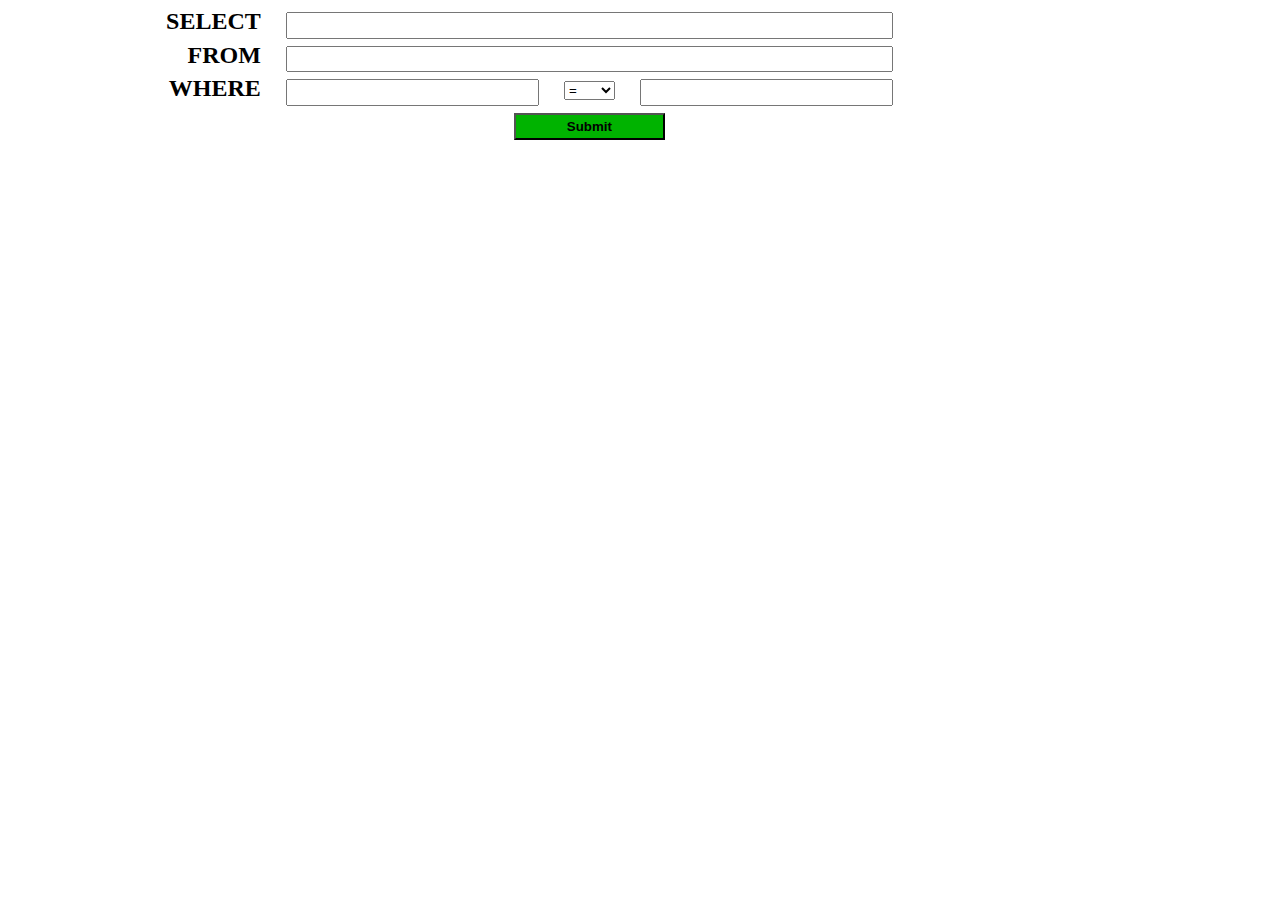
<file: ass8/index.html>
<!--
Lab Number: 8
Program Name: Index
Author Name: Matthew Casiro
Author Email: mattcasiro@gmail.com
Submission Date: Feb 29 2016
Est. Time to Complete: 7 hours
Act. Time to Complete: 6.5 hours
Program Description: Provide initial form for input
How to Run Program: navigate to:
    deepblue.cs.camosun.bc.cs/~cst583/comp170/ass8/
Files Required to Run: ass8Model.inc, ass8Controller.php, ass8ToXml.inc
    ass8View.xsl, index.html, form.css
-->
<html>
    <head>
        <title>170 assignment 8</title>
        <link href="form.css" rel="stylesheet" />
    </head>
    <body>
        <form action="ass8Controller.php" method="post">
            <div class="row">
                <div class="left_col">
                    <label>SELECT</label>
                </div>
                <div class="right_col">
                    <input type="text" name="uSelect" required>
                </div>
            </div>
            <div class="row">
                <div class="left_col">
                    <label>FROM</label>
                </div>
                <div class="right_col">
                    <input type="text" name="uFrom" required>
                </div>
            </div>
            <div class="row">
                <div class="left_col">
                    <label>WHERE</label>
                </div>
                <div class="right_col2">
                    <input class="split" type="text" name="uWhere">
                </div>
                <div class="right_col3">
                    <select name="operator">
                        <option value="0">=</option>
                        <option value="1">!=</option>
                        <option value="2">&gt;</option>
                        <option value="3">&gt;=</option>
                        <option value="4">&lt;</option>
                        <option value="5">&lt;=</option>
                        <option value="6">LIKE</option>
                    </select>
                </div>
                <div class="right_col4">
                    <input class="split" type="text" name="uWhereCondition">
                </div>
            </div>
            <div class="row">
                <div class="right_col_submit">
                    <input type="submit" class="button">
                </div>
            </div>
        </form>
    </body>
</html>
</file>
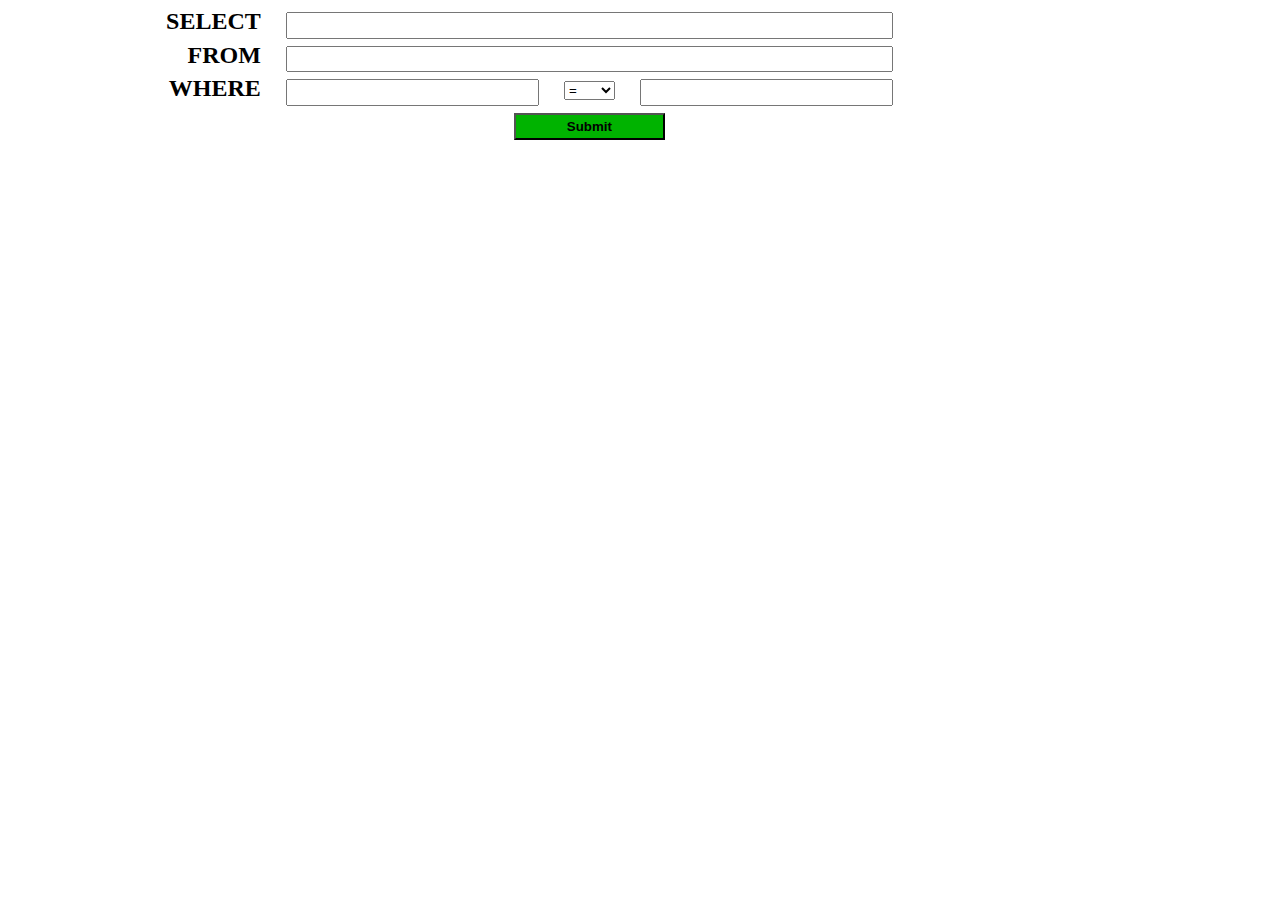
<file: ass9/index.html>
<!--
Lab Number: 9
Program Name: Index
Author Name: Matthew Casiro
Author Email: mattcasiro@gmail.com
Submission Date: March 8 2016
Est. Time to Complete: 2 hours
Act. Time to Complete: 2 hours
Program Description: Provide initial form for input and display output
How to Run Program: navigate to:
    deepblue.cs.camosun.bc.cs/~cst583/comp170/ass9/
Files Required to Run: ass9Model.inc, ass9Controller.php, index.html, form.css
-->
<html>
    <head>
        <title>170 assignment 9</title>
        <link href="form.css" rel="stylesheet" />
        <script type="text/javascript">
        function ajaxFunction() {
            var xmlHttp;
            try {
                // Modern browsers
                xmlHttp = new XMLHttpRequest();
            } catch(e) {
                try {
                    // Newer Internet Explorer
                    xmlHttp = new ActiveXObject("Msxml2.XMLHTTP");
                } catch (e) {
                    try {
                        // Older Internet Explorer
                        xmlHttp = new ActiveXObject("Microsoft.XMLHTTP");
                    } catch (e) {
                        alert("Your browser does not support AJAX (required).");
                        return false;
                    }
                }
            }
            // Insert response in to results area when provided
            xmlHttp.onreadystatechange = function() {
                if(xmlHttp.readyState == 4) {
                    document.getElementById("results").innerHTML = xmlHttp.responseText;
                }
            }
            // Get and escape data from form
            var select = document.getElementById('uSelect').value;
            select = escape(select);
            var from = document.getElementById('uFrom').value;
            from = escape(from);
            var where = document.getElementById('uWhere').value;
            where = escape(where);
            var op = document.getElementById('operator').value;
            op = escape(op);
            var whereCond = document.getElementById('uWhereCondition').value;
            whereCond = escape(whereCond);
            // Open the connection and create the URL as a POST
            xmlHttp.open("POST","ass9Controller.php", true); 
            // Set the content type so the server knows how to get this data
            xmlHttp.setRequestHeader("Content-Type", "application/x-www-form-urlencoded");
            // Prepare and send the data to controller
            var post =  "uSelect="+select+"&"+
                        "uFrom="+from+"&"+
                        "uWhere="+where+"&"+
                        "operator="+op+"&"+
                        "uWhereCondition="+whereCond;
            xmlHttp.send(post);
        }
        </script>
    </head>
    <body>
        <form>
            <div class="row">
                <div class="left_col">
                    <label>SELECT</label>
                </div>
                <div class="right_col">
                    <input type="text" id="uSelect" required>
                </div>
            </div>
            <div class="row">
                <div class="left_col">
                    <label>FROM</label>
                </div>
                <div class="right_col">
                    <input type="text" id="uFrom" required>
                </div>
            </div>
            <div class="row">
                <div class="left_col">
                    <label>WHERE</label>
                </div>
                <div class="right_col2">
                    <input class="split" type="text" id="uWhere">
                </div>
                <div class="right_col3">
                    <select id="operator">
                        <option value="0">=</option>
                        <option value="1">!=</option>
                        <option value="2">&gt;</option>
                        <option value="3">&gt;=</option>
                        <option value="4">&lt;</option>
                        <option value="5">&lt;=</option>
                        <option value="6">LIKE</option>
                    </select>
                </div>
                <div class="right_col4">
                    <input class="split" type="text" id="uWhereCondition">
                </div>
            </div>
            <div class="row">
                <div class="right_col_submit">
                    <input class="button" value="Submit" type="button" onclick="ajaxFunction()">
                </div>
            </div>
        </form>
        <br/>
        <div class="row" id="results"></div>
    </body>
</html>
</file>
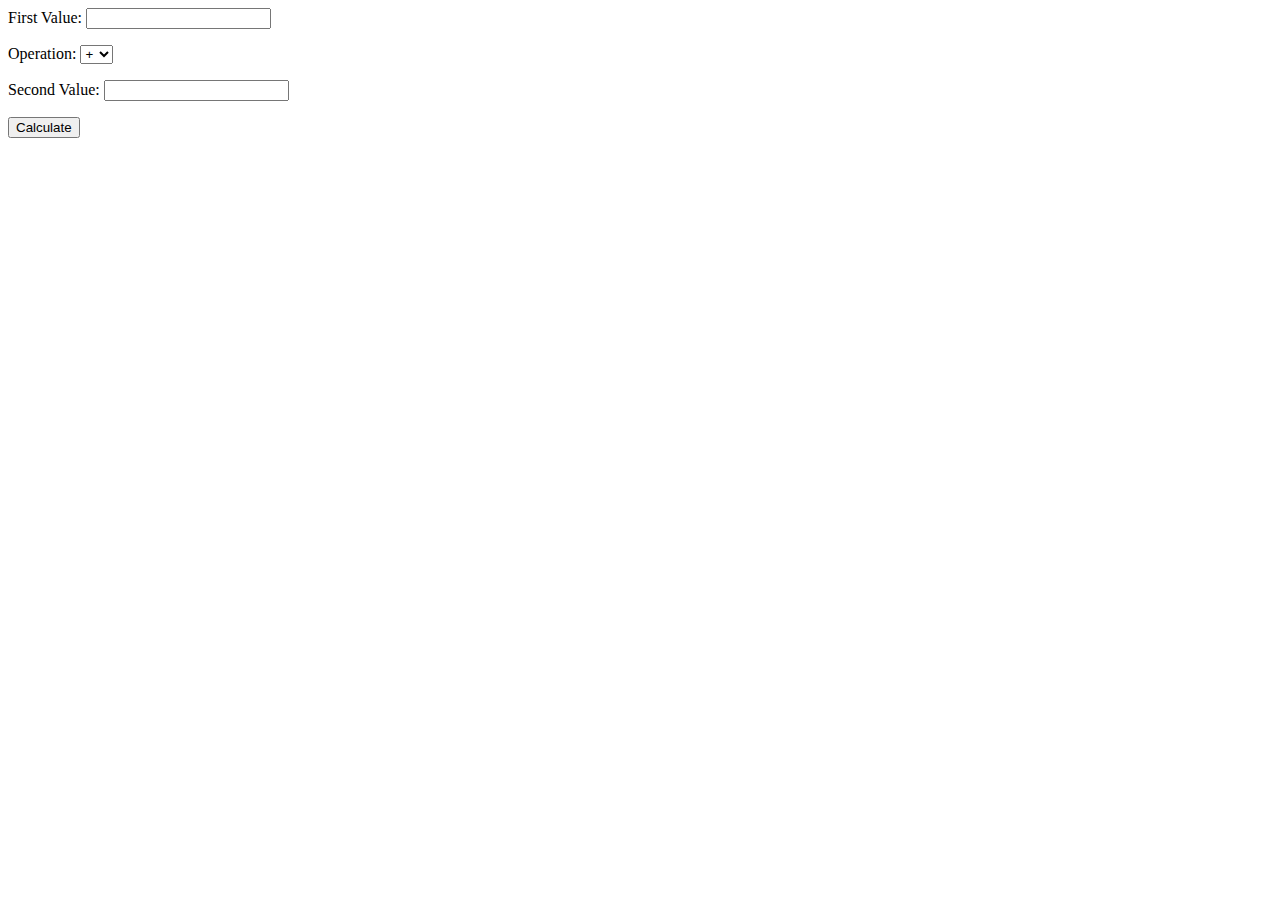
<file: ass2/ass2b.html>
<html>
   <head>
      <meta name="author" content="Matthew Casiro" />
      <title>Basic Calc</title>

      <!-- 
      Lab Number: 2b
      Program Name: Basic Calculator Form
      Author Name: Matthew Casiro
      Author Email: mattcasiro@gmail.com
      Submission Date: Jan 19 2016 (resubmit)
      Est. Time to Complete: 0.33 hrs
      Act. Time to Complete: 0.5 hrs
      Program Description: Basic HTML form to input values and operator to calculate
      How to Run Program: Enter first and second values and select an operator,
         then hit '=' button
      Files Required to Run: ass2b.html, ass2b.php
      -->
   </head>
   <body>
      <!--  Generate an HTML form (method: POST) to take two values 
            from a user and a calculation type (select) -->
      <form method="post" action="ass2b.php">
         <p><label>First Value: </label>
            <input type="number" step="any" name="firstValue" size="10" required/>
         </p>
         <p><label>Operation: </label>
            <select name="operation">
               <option value="+">+</option>
               <option value="-">-</option>
               <option value="*">*</option>
               <option value="/">/</option>
               <option value="**">**</option>
            </select>
         </p>
         <p><label>Second Value: </label>
            <input type="number" step="any" name="secondValue" size="10" required/>
         </p>
         <p><input type="submit" value="Calculate" /></p>
      </form>
   </body>
</html>
</file>
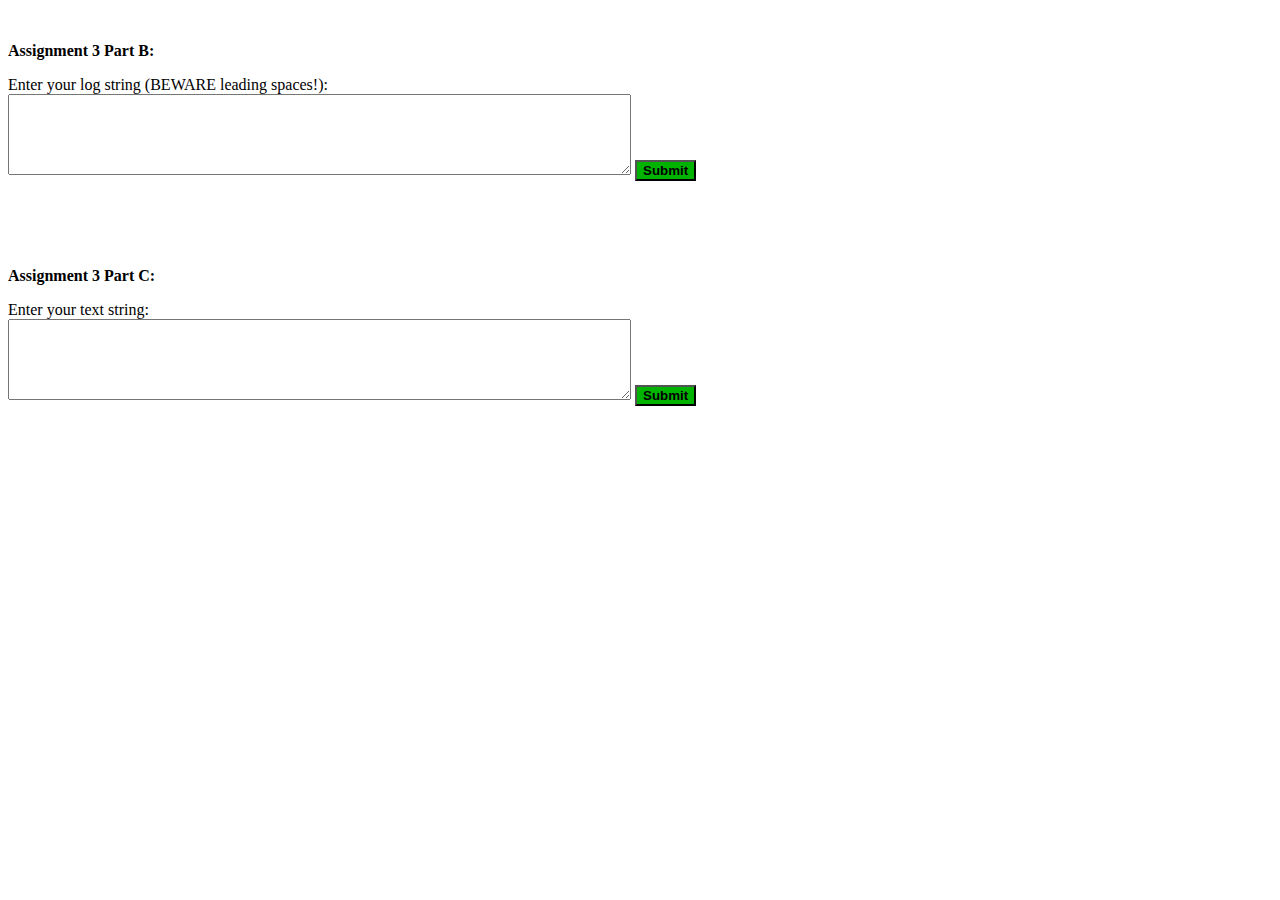
<file: ass3/ass3.html>
<html>
   <!--
      Allow data to be submitted in to one of two forms depending on which
      part of the assignment is being executed
   -->
   <head>
   <!--       
      Lab Number: 3c
      Program Name: Assingment 3 Submission Forms
      Author Name: Matthew Casiro
      Author Email: mattcasiro@gmail.com
      Submission Date: Jan 25th 2016
      Est. Time to Complete: 45 mins
      Act. Time to Complete: 30 mins
      Program Description: Forms to submit strings to ass3b.php and ass3c.php
      How to Run Program: Enter a search string in the desired text box and
         click 'submit'
      Files Required to Run: ass3.html && (ass3b.php || ass3c.php)
   -->
   <title>Comp170 Ass: 3</title>
   <meta name="author" content="Matthew Casiro" />
   </head>
   <body>
      <br>
      <!--
         Form with input text field and submit button that
         calls ass2b.php
      -->
       <form name="PartB" action="ass3b.php" method="post">
         <p><b>Assignment 3 Part B:</b></p>
         Enter your log string (BEWARE leading spaces!):<br>
         <textarea name="sourceString" rows="5" cols="75"></textarea>
         <input type="submit" value="Submit" style="font-weight: 800; background-color: #00b300" /> 
      </form>
      <br><br><br>
      <!--
         Form with input text field and submit button that
         calls ass2c.php
      -->
      <form name="PartC" action="ass3c.php" method="post">
         <p><b>Assignment 3 Part C:</b></p>
         Enter your text string:<br>
         <textarea name="sourceString" rows="5" cols="75"></textarea>
         <input type="submit" value="Submit" style="font-weight: 800; background-color: #00b300" /> 
      </form>
   </body>
</html>
</file>
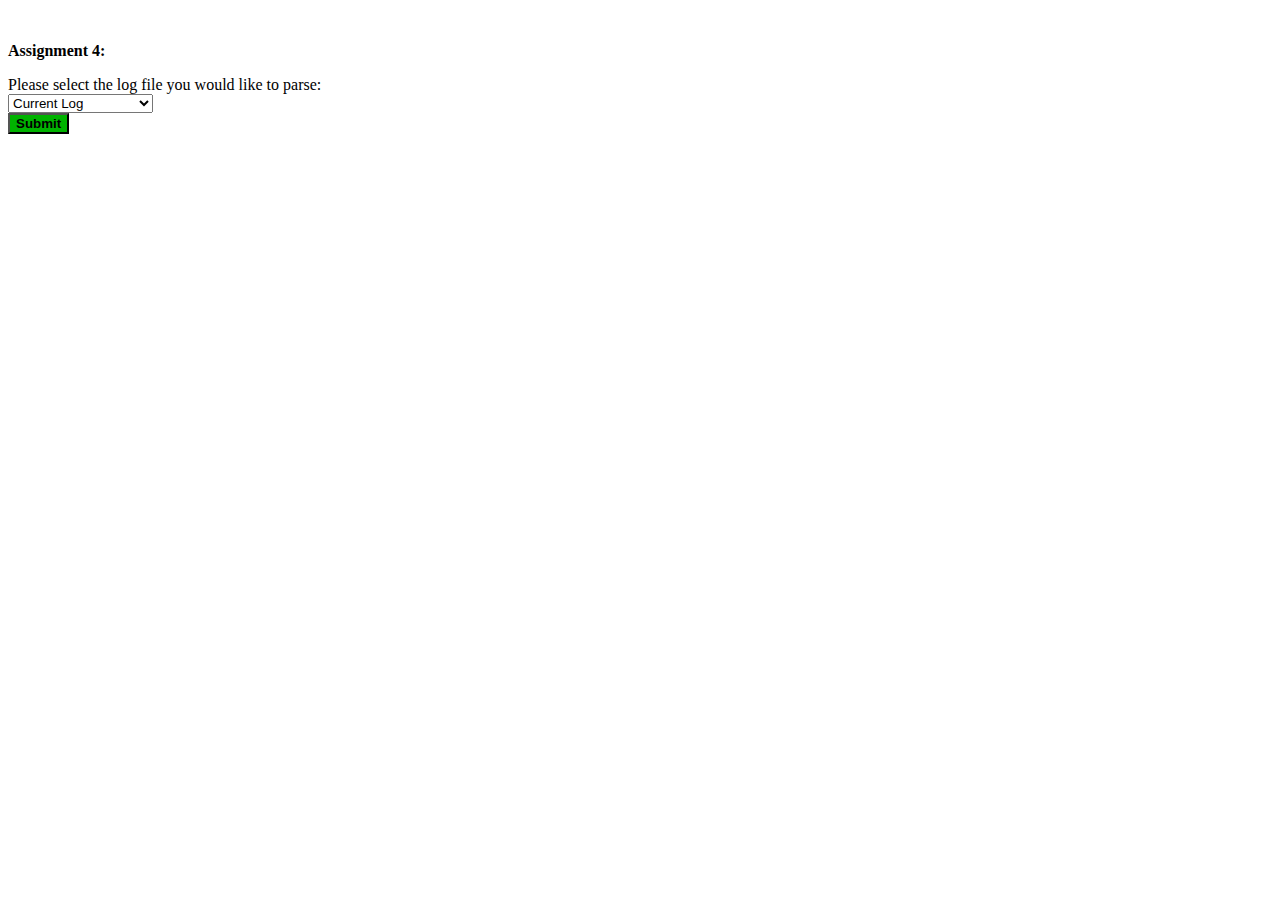
<file: ass4/ass4.html>
<html>
    <head>
    <!--       
       Lab Number: 4
       Program Name: Apache Log File Selector Form
       Author Name: Matthew Casiro
       Author Email: mattcasiro@gmail.com
       Submission Date: 03 Feb 2016
       Est. Time to Complete: 2.5 hrs
       Act. Time to Complete: 7.5 hrs 
       Program Description: Web form to select Apache log file
       How to Run Program: Select an Apache log and submit
       Files Required to Run: ass4.html, ass4.php
    -->
    <title>Comp170 Ass: 4</title>
        <meta name="author" content="Matthew Casiro" />
    </head>
    <body>
        <br>
        <!--
            Display form with radio buttons to chooses from available log files.
            Submit to 'ass4.php' using method POST. 
        -->
        <form action="ass4.php" method="post">
            <p><b>Assignment 4:</b></p>
            Please select the log file you would like to parse:<br>
            <select name="userSelection">
		<!-- Order values based on lag file array (wk 0, wk3, wk2, wk1) -->
                <option value=0>Current Log</option>
                <option value=3>One Week Old Log</option>
                <option value=2>Two Week Old Log</option>
                <option value=1>Three Week Old Log</option>
            </select>
            <br> 
            <input type="submit" value="Submit" style="font-weight: 800; background-color: #00b300" /> 
        </form>
    </body>
</html>
</file>
<file: ass8/form.css>
/*
Lab Number: 8
Program Name: Form CSS
Author Name: Matthew Casiro
Author Email: mattcasiro@gmail.com
Submission Date: Feb 29 2016
Est. Time to Complete: 7 hours
Act. Time to Complete: 6.5 hours
Program Description: Formatting for input form
How to Run Program: navigate to:
    deepblue.cs.camosun.bc.cs/~cst583/comp170/ass8/
Files Required to Run: ass8Model.inc, ass8Controller.php, ass8ToXml.inc
    ass8View.xsl, index.html, form.css
*/
div.row {
    display: block;
    clear: both;
    width: 100%;
}
div.left_col {
    clear: left;
    float: left;
    width: 20%;
    text-align: right;
}
div.right_col {
    float: left;
    clear: right;
    margin-top: 4px;
    margin-bottom: 3px;
    margin-left: 2%;
    width: 60%;
    text-align: left;
}
div.right_col_submit {
    float: left;
    clear: right;
    margin-top: 4px;
    margin-bottom: 3px;
    margin-left: 22%;
    width: 48%;
    text-align: center;
}
div.right_col2 {
    float: left;
    margin-top: 4px;
    margin-bottom: 3px;
    margin-left: 2%;
    text-align: left;
    width: 20%;
}
div.right_col3 {
    float: left;
    margin-top: 6px;
    margin-bottom: 3px;
    width: 8%;
    text-align: center;
}
div.right_col4 {
    margin-top: 4px;
    margin-bottom: 3px;
    float: left;
    clear: right;
    width: 20%;
    text-align: center;
}
label {
    font-size: 1.5em;
    font-weight: 900;
}
input {
    display: inline-block;
    width: 80%;
    margin: 0 auto;
    vertical-align: middle;
    height: 2em;
    -moz-box-sizing:border-box;
}
input.split {
    width: 100%;
    vertical-align: middle;
    height: 2em;
    -moz-box-sizing:border-box;
}
input.button {
    clear: both;
    width: 25%;
    font-weight: 800;
    background-color: #00b300;
    -moz-box-sizing:border-box;
</file>
<file: ass9/form.css>
/*
Lab Number: 9
Program Name: Form CSS
Author Name: Matthew Casiro
Author Email: mattcasiro@gmail.com
Submission Date: March 8 2016
Est. Time to Complete: 2 hours
Act. Time to Complete: TODO hours
Program Description: Formatting for input form
How to Run Program: navigate to:
    deepblue.cs.camosun.bc.cs/~cst583/comp170/ass9/
Files Required to Run: ass9Model.inc, ass9Controller.php, index.html, form.css
*/
div.row {
    display: block;
    clear: both;
    width: 100%;
}
div.left_col {
    clear: left;
    float: left;
    width: 20%;
    text-align: right;
}
div.right_col {
    float: left;
    clear: right;
    margin-top: 4px;
    margin-bottom: 3px;
    margin-left: 2%;
    width: 60%;
    text-align: left;
}
div.right_col_submit {
    float: left;
    clear: right;
    margin-top: 4px;
    margin-bottom: 3px;
    margin-left: 22%;
    width: 48%;
    text-align: center;
}
div.right_col2 {
    float: left;
    margin-top: 4px;
    margin-bottom: 3px;
    margin-left: 2%;
    text-align: left;
    width: 20%;
}
div.right_col3 {
    float: left;
    margin-top: 6px;
    margin-bottom: 3px;
    width: 8%;
    text-align: center;
}
div.right_col4 {
    margin-top: 4px;
    margin-bottom: 3px;
    float: left;
    clear: right;
    width: 20%;
    text-align: center;
}
label {
    font-size: 1.5em;
    font-weight: 900;
}
input {
    display: inline-block;
    width: 80%;
    margin: 0 auto;
    vertical-align: middle;
    height: 2em;
    -moz-box-sizing:border-box;
}
input.split {
    width: 100%;
    vertical-align: middle;
    height: 2em;
    -moz-box-sizing:border-box;
}
input.button {
    clear: both;
    width: 25%;
    font-weight: 800;
    background-color: #00b300;
    -moz-box-sizing:border-box;
</file>
